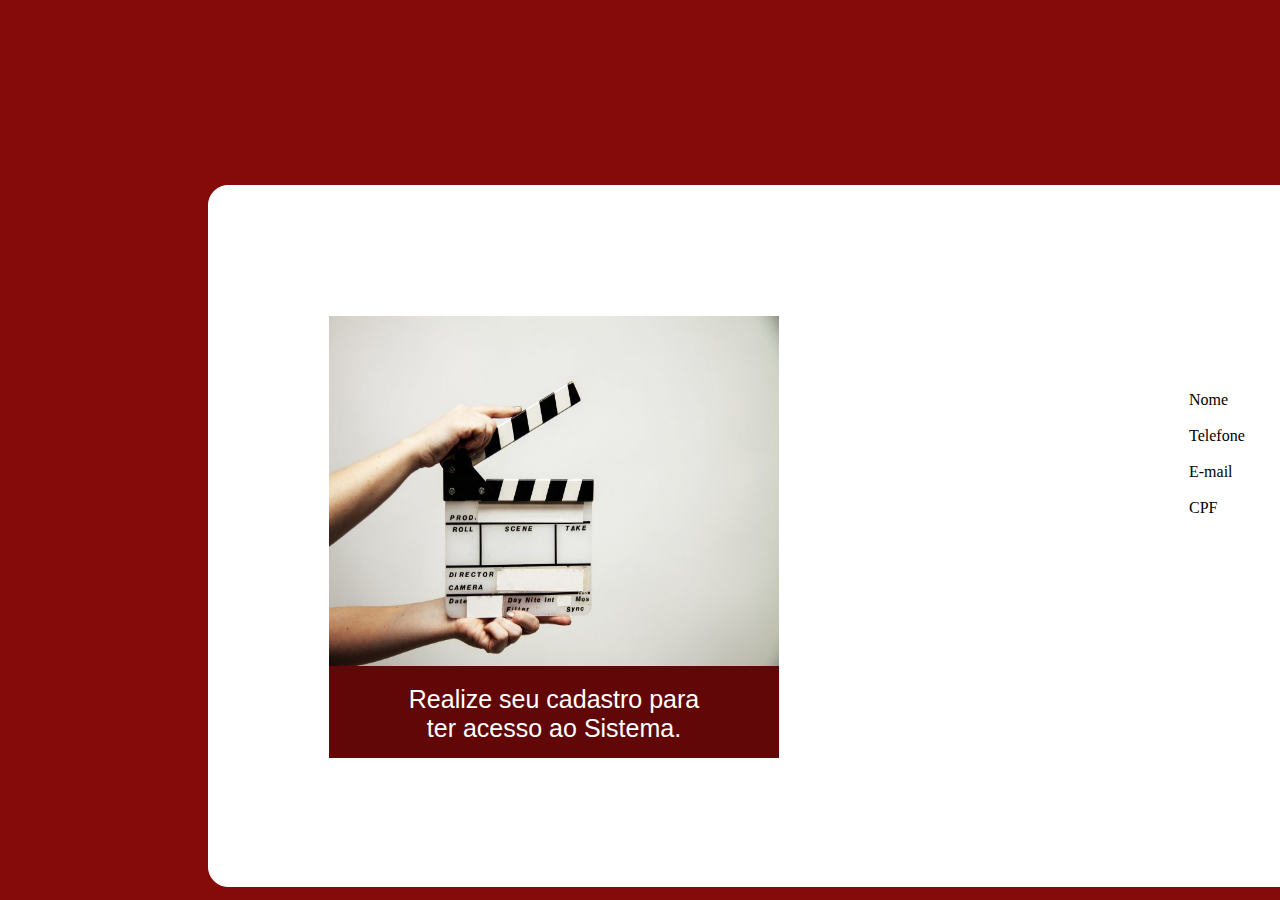
<file: Aula10 - Avaliação 2 - Natan - HTML e CSS/Index.html>
<!DOCTYPE html>
<html lang="pt-br">

<head>
    <meta charset="UTF-8">
    <meta http-equiv="X-UA-Compatible" content="IE=edge">
    <meta name="viewport" content="width=device-width, initial-scale=1.0">
    <title>Cinema</title>
    <link rel="icon" type="image/x-icon" href="img/icone.png">
    <link rel="stylesheet" href="css/style.css">
</head>

<body id="bodyindex">
     
    <div id="fundologin">
        <div id="divbtn">
            <button id="btnindex1" onclick="logar()">Login</button>
            <button id="btnindex2" onclick="cadastrar()">Cadastro</button>
        </div>

        <div id="divImgTexto">
            <img src="img/Claquete 1.jpg" id="claquete">

            <div id="textoindex">
                Realize seu cadastro para ter acesso ao Sistema.
            </div>

        </div>

        <div id="divImgTexto2">
            <img src="img/Pipoca 1.jpg" id="claquete">

            <div id="textoindex">
                Bem vindo(a)!!
            </div>

        </div>

        <div id="divform1">
            <form id="cadastro">
                <label id="labelindex"> Nome </label>
                <input type="text" id="inputindex"><br><br>
                <label id="labelindex"> Telefone </label>
                <input type="tel" pattern="[0-9]{2} - [0-9]{5} - [0-9]{4}" id="inputindex"><br><br>
                <label id="labelindex"> E-mail </label>
                <input type="email" id="inputindex"><br><br>
                <label id="labelindex"> CPF </label>
                <input type="tel" pattern="[0-9]{3}.[0-9]{3}.[0-9]{3}-[0-9]{2}" id="inputindex"><br><br>

                <input type="submit" value="CADASTRAR" id="btnsubmit" onclick="confirm('Confirmar cadastro?')">
            </form>
        </div>

            <div id="divform2">
                <form id="login" action="Filmes.html">
                    <label id="labelindex"> Login </label>
                    <input type="text" id="inputindex"><br><br>
                    <label id="labelindex"> Senha </label>
                    <input type="password" id="inputindex"><br><br>
                    
    
                    <input type="submit" value="OK" id="btnsubmit">
                </form>

        </div>


    </div>
    

</body>
<script>
     function cadastrar() {
        document.getElementById("divform1").style.display = 'block';
        document.getElementById("divform2").style.display = 'none';
        document.getElementById("divImgTexto").style.display = 'block';
        document.getElementById("divImgTexto2").style.display = 'none';
    }

    function logar() {
        document.getElementById("divform1").style.display = 'none';
        document.getElementById("divform2").style.display = 'block';
        document.getElementById("divImgTexto2").style.display = 'block';
        document.getElementById("divImgTexto").style.display = 'none';
    }

</script>

</html>
</file>
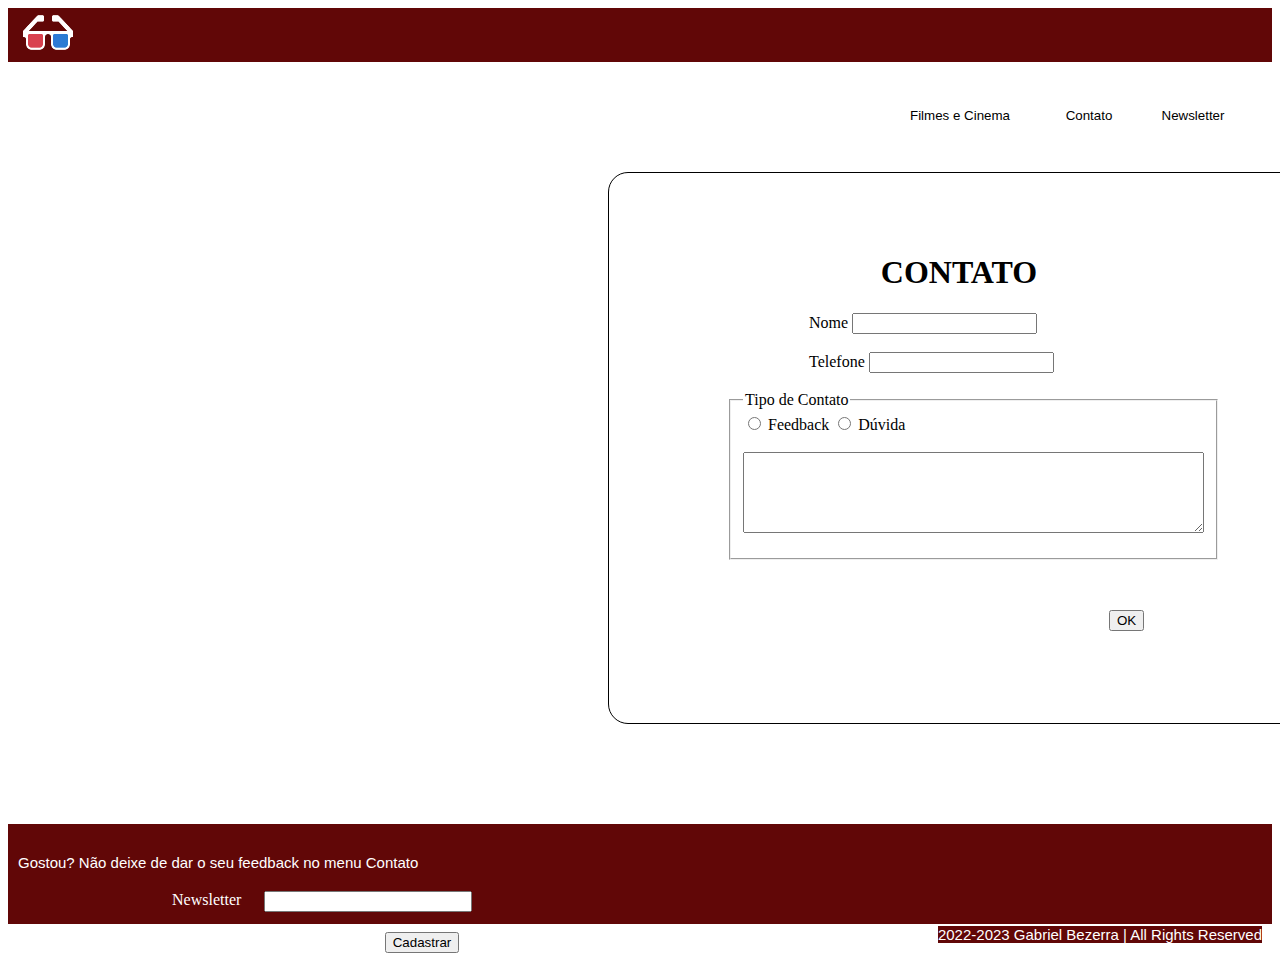
<file: Aula10 - Avaliação 2 - Natan - HTML e CSS/Contato.html>
<!DOCTYPE html>
<html lang="pt-br">

<head>
    <meta charset="UTF-8">
    <meta http-equiv="X-UA-Compatible" content="IE=edge">
    <meta name="viewport" content="width=device-width, initial-scale=1.0">
    <title>Cinema</title>
    <link rel="icon" type="image/x-icon" href="img/icone.png">
    <link rel="stylesheet" href="css/style.css">
</head>

<body>
    <header>
        <div>
            <img src="img/icone.png" id="imgheader">
            <p>Seja Bem-vindo(a)!</p>
        </div>

        <div id="caixabtnheader">
            <a href="Filmes.html"><button id="btnfilmes"> Filmes e Cinema </button></a>
            <a href="Contato.html"><button id="btnfilmes1"> Contato </button></a>
            <a href="#section1"><button id="btnfilmes1"> Newsletter </button></a>
        </div>
    </header>

    <div id="caixacontato">
        <div id="divcontato">
            <center>
            <h1> <b> CONTATO </b></h1>
        </center>
            <form>
                <label id="labelcontato">Nome</label>
                <input type="text"><br><br>
                <label id="labelcontato">Telefone</label>
                <input type="tel" pattern="[0-9]{2} - [0-9]{5} - [0-9]{4}"><br><br>
                <fieldset>
                    <legend>Tipo de Contato</legend>
                    <input type="radio"> <label>Feedback</label>
                    <input type="radio"> <label>Dúvida</label><br><br>
                    <textarea name="motivo" rows="5" cols="55"></textarea>
                </fieldset>
                <input type="submit" value="OK" onclick="confirm('Confirmar Envio de mensagem?')" id="btncontato">
            </form>
        </div>
    </div>


        <footer id="footercontato">
            <div id="texto1footer">
                Gostou? Não deixe de dar o seu feedback no menu Contato
            </div>
    
            <div id="section1">
                <form>
                <label id="labelfooter"> Newsletter </label>
                <input type="email" id="inputfooter"><br>
                <center>
                <input type="submit" value="Cadastrar" onclick="confirm('Confirmar cadastro de E-mail para receber notícias?')" id="btnfooter">
            </center>
            </form>
            </div>
    
            <div id="texto2footer">
                2022-2023 Gabriel Bezerra | All Rights Reserved
            </div>
        
    
        </footer>

</body>

</html>
</file>
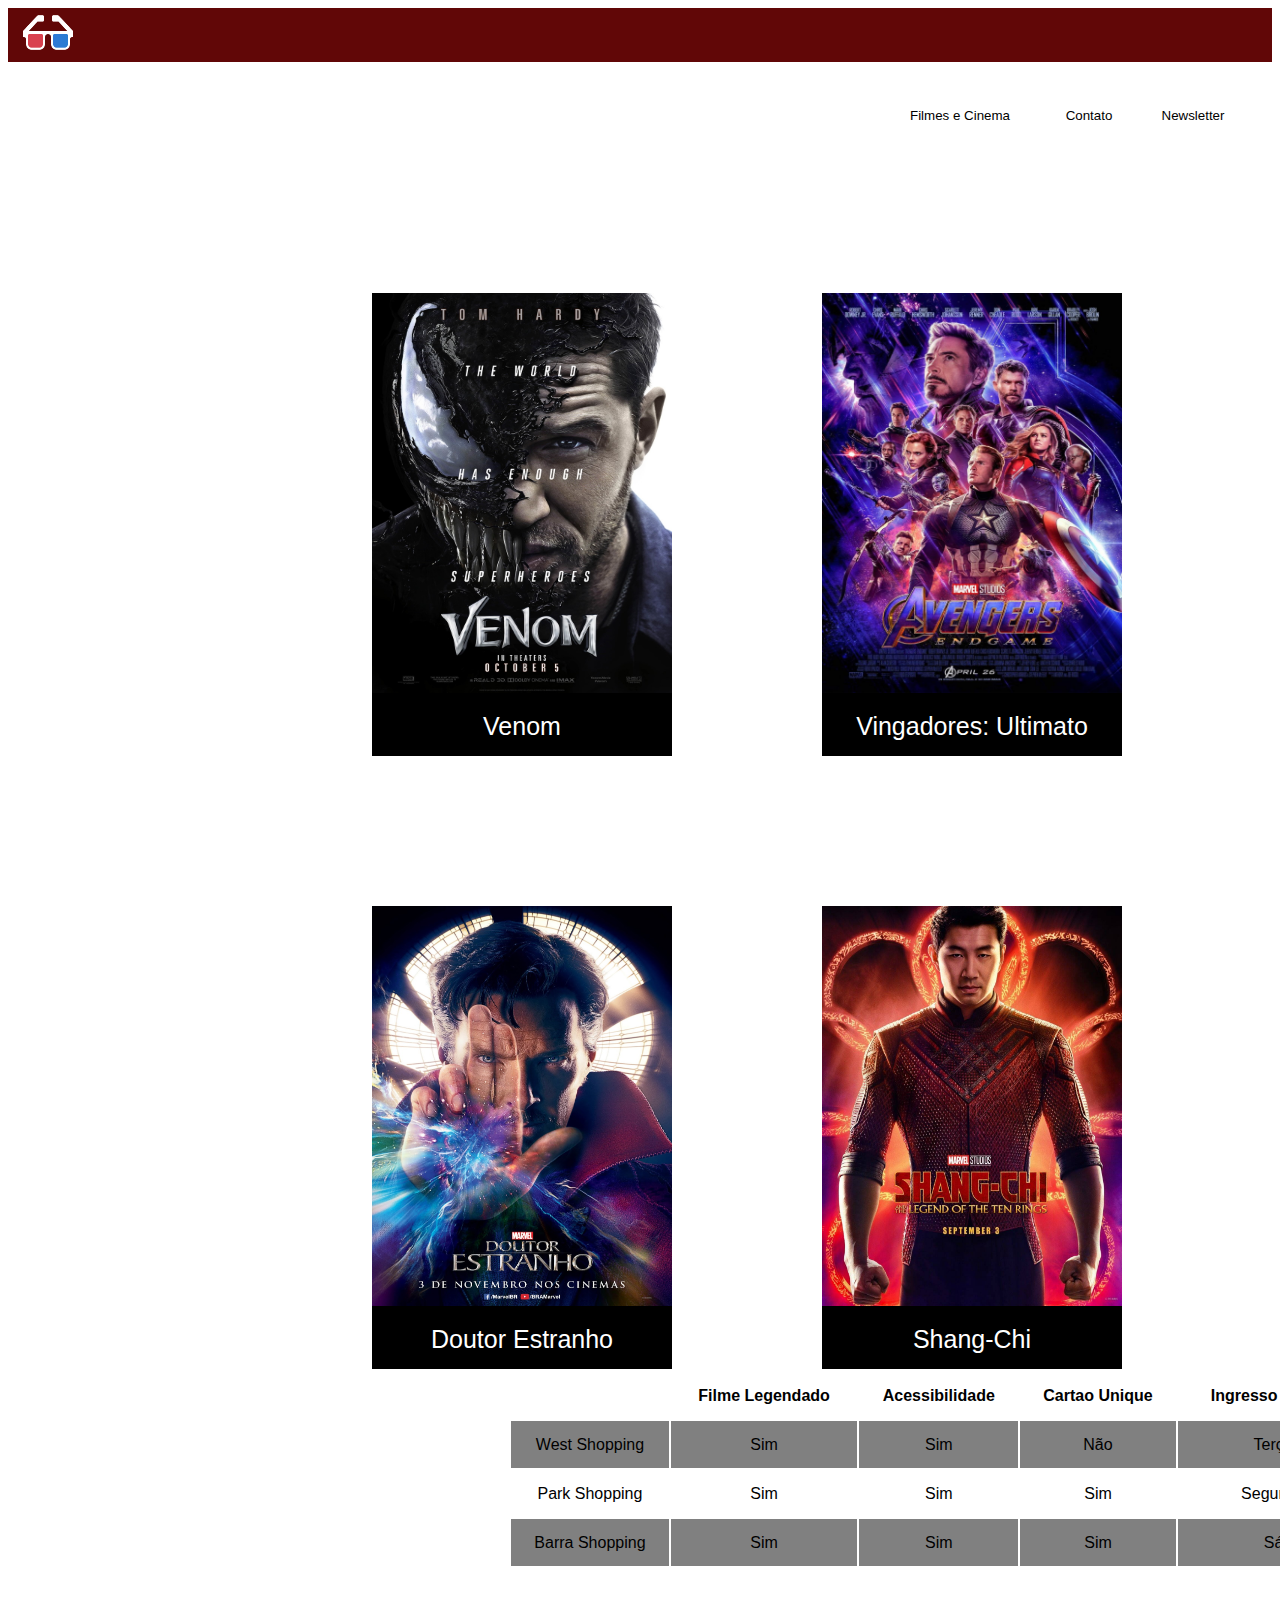
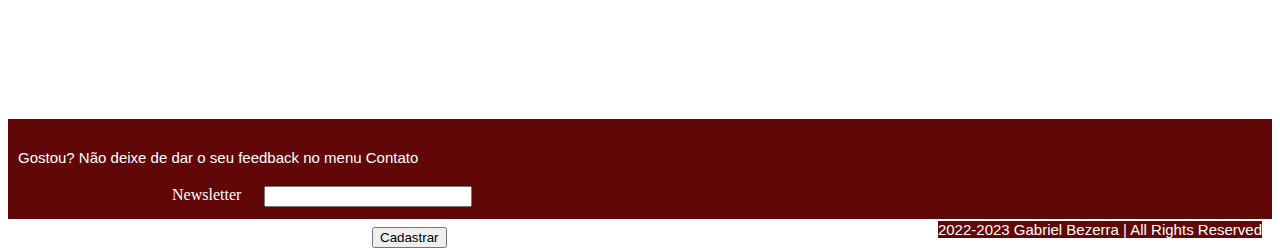
<file: Aula10 - Avaliação 2 - Natan - HTML e CSS/Filmes.html>
<!DOCTYPE html>
<html lang="pt-br">

<head>
    <meta charset="UTF-8">
    <meta http-equiv="X-UA-Compatible" content="IE=edge">
    <meta name="viewport" content="width=device-width, initial-scale=1.0">
    <title>Cinema</title>
    <link rel="icon" type="image/x-icon" href="img/icone.png">
    <link rel="stylesheet" href="css/style.css">
</head>

<body>
    <header>
        <div>
            <img src="img/icone.png" id="imgheader">
            <p>Seja Bem-vindo(a)!</p>
        </div>

        <div id="caixabtnheader">
            <a href="Filmes.html"><button id="btnfilmes"> Filmes e Cinema </button></a>
            <a href="Contato.html"><button id="btnfilmes1"> Contato </button></a>
            <a href="#section1"><button id="btnfilmes1"> Newsletter </button></a>
            
        </div>
    </header>

    <div>
       
        <div id="divfilmes">
            <img src="img/Endgame.jpg" id="imgfilmes">

            <div id="textofilmes">
                Vingadores: Ultimato
            </div>
        </div>

        <div id="divfilmes">
            <img src="img/Venom.jpg" id="imgfilmes">

            <div id="textofilmes">
                Venom
            </div>
        </div>

        <div id="divfilmes">
            <img src="img/Shang Chi.jpg" id="imgfilmes">

            <div id="textofilmes">
                Shang-Chi
            </div>
        </div>

        <div id="divfilmes">
            <img src="img/Doutor Estranho.jpg" id="imgfilmes">

            <div id="textofilmes">
                Doutor Estranho
            </div>
        </div>   
    </div>

    <table>
        <tr> <th> </th> <th>Filme Legendado</th> <th>Acessibilidade</th> <th>Cartao Unique</th> <th>Ingresso mais barato</th></tr>
        <tr> <td> West Shopping </td> <td> Sim </td> <td> Sim </td> <td> Não </td> <td> Terça-feira </td> </tr>
        <tr> <td> Park Shopping </td> <td> Sim </td> <td> Sim </td> <td> Sim </td> <td> Segunda-feira </td> </tr>
        <tr> <td> Barra Shopping </td> <td> Sim </td> <td> Sim </td> <td> Sim </td> <td> Sábado </td> </tr>

    </table>

    <footer>
        <div id="texto1footer">
            Gostou? Não deixe de dar o seu feedback no menu Contato
        </div>

        <div id="section1">
            <form>
            <label id="labelfooter"> Newsletter </label>
            <input type="email" id="inputfooter"><br>
            <input type="submit" value="Cadastrar" onclick="confirm('Confirmar cadastro de E-mail para receber notícias?')" id="btnfooter">
        </form>
        </div>

        <div id="texto2footer">
            2022-2023 Gabriel Bezerra | All Rights Reserved
        </div>

    </footer>
</body>

</html>
</file>
<file: Aula10 - Avaliação 2 - Natan - HTML e CSS/css/style.css>
/* ----------------------------INDEX.HTML---------------------------- */
#bodyindex{
    background-color: rgb(133, 10, 10);
}

#fundologin{
    background-color: white;
    border: 1px solid white;
    border-radius: 20px;
    width: 1500px;
    height: 700px;

    margin-top: 185px;
    margin-left: 200px ;
    margin-right: 200px ;
}

#divbtn{
    float: right;
}

#btnindex1{
    background-color: black;
    color: white;
    margin-right: 20px;
    margin-top: 50px;
    font-family: Arial, Helvetica, sans-serif;
    font-size: 15px;
    text-align: center;
    border: 1px solid black;
    border-radius: 35px;

    width: 150px;
    height: 35px;
    
}

#btnindex2{
    background-color: black;
    color: white;
    margin-right: 50px;
    margin-top: 50px;
    font-family: Arial, Helvetica, sans-serif;
    font-size: 15px;
    text-align: center;
    border: 1px solid black;
    border-radius: 35px;

    width: 150px;
    height: 35px;
    
}

#divImgTexto{
    float: left;
    width: 450px;
    height: 400px;
    background-color: rgb(97, 7, 7);
    margin-left: 120px;
    margin-top: 130px;
    height: 400px;
}

#divImgTexto2{
    float: left;
    width: 450px;
    height: 400px;
    background-color: rgb(97, 7, 7);
    margin-left: 120px;
    margin-top: 130px;
    height: 400px;
    display: none;
}

#claquete{
    width: 450px;
    height: 350px;
   
    

}

#textoindex{
    background-color: rgb(97, 7, 7);
    color: white;
    font-family: Arial, Helvetica, sans-serif;
    font-size: 25px;
    text-align: center;

    width: 300px;
    
    padding-top: 15px;
    padding-left: 75px;
    padding-right: 75px;
    padding-bottom: 15px;

}

#divform1{
    float: right;
    margin-top: 120px;
    width: 500px; 
    margin-left: 100px;
    margin-right: 80px;   
}

#inputindex{
    width: 230px;
    float: right;
    margin-right: 100px;
}

#labelindex{
    float: left;
    margin-left: 60px;
}

#btnsubmit{
    background-color: black;
    color: white;;
    margin-top: 50px;
    font-family: Arial, Helvetica, sans-serif;
    font-size: 15px;
    text-align: center;
    border: 1px solid black;
    border-radius: 10px;

    width: 130px;
    height: 25px;
    float: right;
    margin-right: 100px;

}

#divform2{
    float: right;
    margin-top: 120px;
    width: 500px;
    margin-left: 80px;
    margin-right: 80px; 
    display: none;
}




/* ----------------------------FILMES.HTML---------------------------- */

#divfilmes{
float: right;
margin-right: 150px;
margin-top: 150px;
background-color: black;
}

#imgfilmes:hover{
             width: 350px;
            height: 450px;
}

#imgfilmes{
    width: 300px;
    height: 400px;
    transition: width 1s, height 1s, transform 1s;

}

#textofilmes{
    background-color: black;
    color: white;
    font-family: Arial, Helvetica, sans-serif;
    font-size: 25px;
    text-align: center;

    width: 300px;
    
    padding-top: 15px;
    padding-bottom: 15px;

}

table{
    border: 1px solid white;
    margin-left: 500px;
    margin-top: 700px;
    width: 900px;
    height: 200px;
}
tr:nth-child(even){ 
    background-color:gray;
}
tr:hover{
    background-color: black;
    color: white;
}

th{
    text-align: center;
    font-family: Arial, Helvetica, sans-serif;
    background-color: white;
    color: black;
}

td{
    text-align: center;
    font-family: Arial, Helvetica, sans-serif;
}




/* ----------------------------CONTATO.HTML---------------------------- */

#caixacontato{
    border: 1px solid black;
    border-radius: 20px;
    margin-top: 110px;
    width: 700px;
    height: 500px;
    margin-left: 600px;
    padding-left: 100px;
    padding-top: 50px;
    
}

#divcontato{
    width: 300px;
    padding-top: 10px;
    
    padding-left: 100px;
    padding-right: 100px;
}

fieldset{
    width: 200px;
    height: 150px;
    margin-left: -80px;
}

#btncontato{
    margin-left: 300px;
    margin-top: 50px;
}

#footercontato{
    margin-top: 100px;
    height: 100px;
}



/* ----------------------------UNIVERSAL---------------------------- */

header{
    background-color: rgb(97, 7, 7);
}

p{
    color: white;
    font-family: Arial, Helvetica, sans-serif;
    font-size: 15px;
    float: right;
    margin-right: 1690px;
    text-align: center;
}

#imgheader{
    width: 50px;
    height: 50px;
    margin-left: 15px;
}



#caixabtnheader{
    float: right;
    margin-top: -108px;
    margin-right: 50px;
}

#btnfilmes{
    border: 1px solid white;
    background-color: white;
    color: black;
    font-family: Arial, Helvetica, sans-serif;
    border-radius: 20px;
    width: 150px;
    transform: translate(21px, 71px);
    

}
#btnfilmes:hover{
    transform: translate(18px, 68px);
}

#btnfilmes1{
    border: 1px solid white;
    background-color: white;
    color: black;
    font-family: Arial, Helvetica, sans-serif;
    border-radius: 20px;
    width: 100px;
    transform: translate(21px, 71px);

}
#btnfilmes1:hover{
    transform: translate(18px, 68px);
}


footer{
    background-color: rgb(97, 7, 7);
    margin-top: 150px;
    height: 100px;

}


#texto1footer{
    font-family: Arial, Helvetica, sans-serif;
    background-color: rgb(97, 7, 7);
    font-size: 15px;
    color: white;
    padding-top: 30px;
    float: left;
    margin-left: 10px;
}

#texto2footer{
    font-family: Arial, Helvetica, sans-serif;
    background-color: rgb(97, 7, 7);
    font-size: 15px;
    color: white;
    float: right;
    margin-left: 500px;
    text-align: center;
    margin-top: -15px;
    margin-right: 10px;
}

#section1{
    width: 400px;
    height: 50px;
    float: right;
    margin-right: 800px;
    margin-top: 20px;
}

#labelfooter{
    color: white;
    margin-left: 100px;
    

}

#inputfooter{
    width: 200px;
    float: right;
    margin-left: ;    

}

#btnfooter{
    margin-left: 300px;
    margin-top: 20px;
}
</file>
